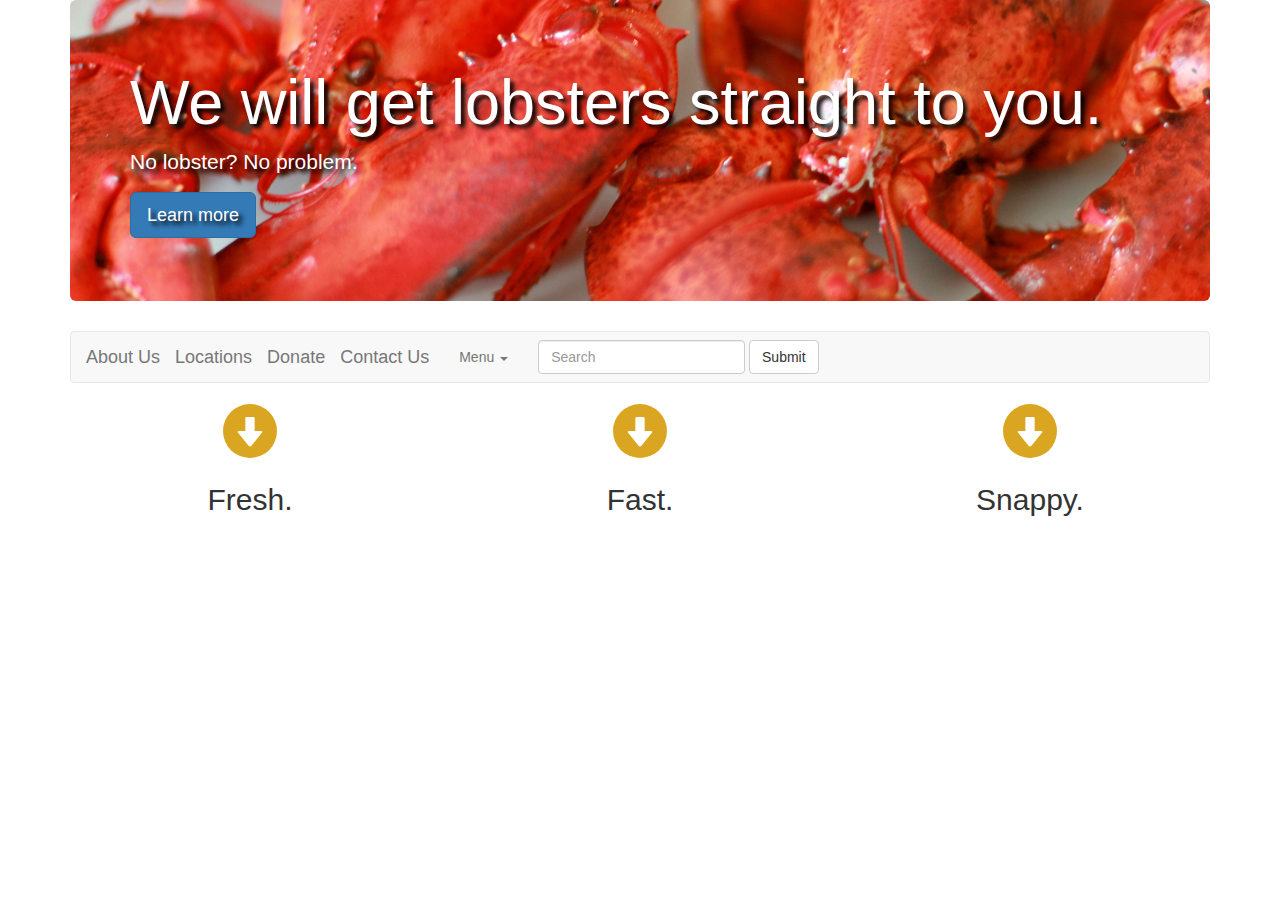
<file: index.html>
﻿<!DOCTYPE html>
<html>
<head>
    <title>Lobster- Get your lobsters here</title>
	<meta charset="utf-8" />
    <link rel="stylesheet" type="text/css" href="Content/bootstrap.min.css" />
    <link rel="stylesheet" type="text/css" href="style.css" />
</head>
<body>
    <div class="container">
        <div class="jumbotron">
            <h1>We will get lobsters straight to you.</h1>
            <p>No lobster? No problem.</p>
            <p><a class="btn btn-primary btn-lg" href="aboutus.html" role="button">Learn more</a></p>
        </div>

        <nav class="navbar navbar-default">
            <div class="container-fluid">
                <div class="navbar-header">
                    <button type="button" class="navbar-toggle collapsed" data-toggle="collapse" data-target="#bs-example-navbar-collapse-1" aria-expanded="false">
                        <span class="sr-only">Toggle navigation</span>
                        <span class="icon-bar"></span>
                        <span class="icon-bar"></span>
                        <span class="icon-bar"></span>
                    </button>
                    <a class="navbar-brand" href="aboutus.html">About Us</a>
                    <a class="navbar-brand" href="#">Locations</a>
                    <a class="navbar-brand" href="funding.html">Donate</a>
                    <a class="navbar-brand" href="#">Contact Us</a>
                </div>
                <div class="collapse navbar-collapse" id="bs-example-navbar-collapse-1">
                    <ul class="nav navbar-nav">
                        <li class="dropdown">
                            <a href="#" class="dropdown-toggle" data-toggle="dropdown" role="button" aria-haspopup="true" aria-expanded="false">Menu <span class="caret"></span></a>
                            <ul class="dropdown-menu">
                                <li><a href="#">Main Lobster</a></li>
                                <li><a href="#">Spiny Lobster</a></li>
                                <li><a href="#">Main Lobster Tail</a></li>
                            </ul>
                        </li>
                    </ul>
                    <form class="navbar-form navbar-left" role="search">
                        <div class="form-group">
                            <input type="text" class="form-control" placeholder="Search">
                        </div>
                        <button type="submit" class="btn btn-default">Submit</button>
                    </form>
                </div><!-- /.navbar-collapse -->
            </div><!-- /.container-fluid -->
        </nav>

        <div class="row">
            <div class="col-sm-4 feature">
                <span class="glyphicon glyphicon-circle-arrow-down"></span>
                <h2>Fresh.</h2>
            </div>
            <div class="col-sm-4 feature">
                <span class="glyphicon glyphicon-circle-arrow-down"></span>
                <h2>Fast.</h2>
            </div>
            <div class="col-sm-4 feature">
                <span class="glyphicon glyphicon-circle-arrow-down"></span>
                <h2>Snappy.</h2>
            </div>
        </div>
    </div>
</body>
</html>
</file>
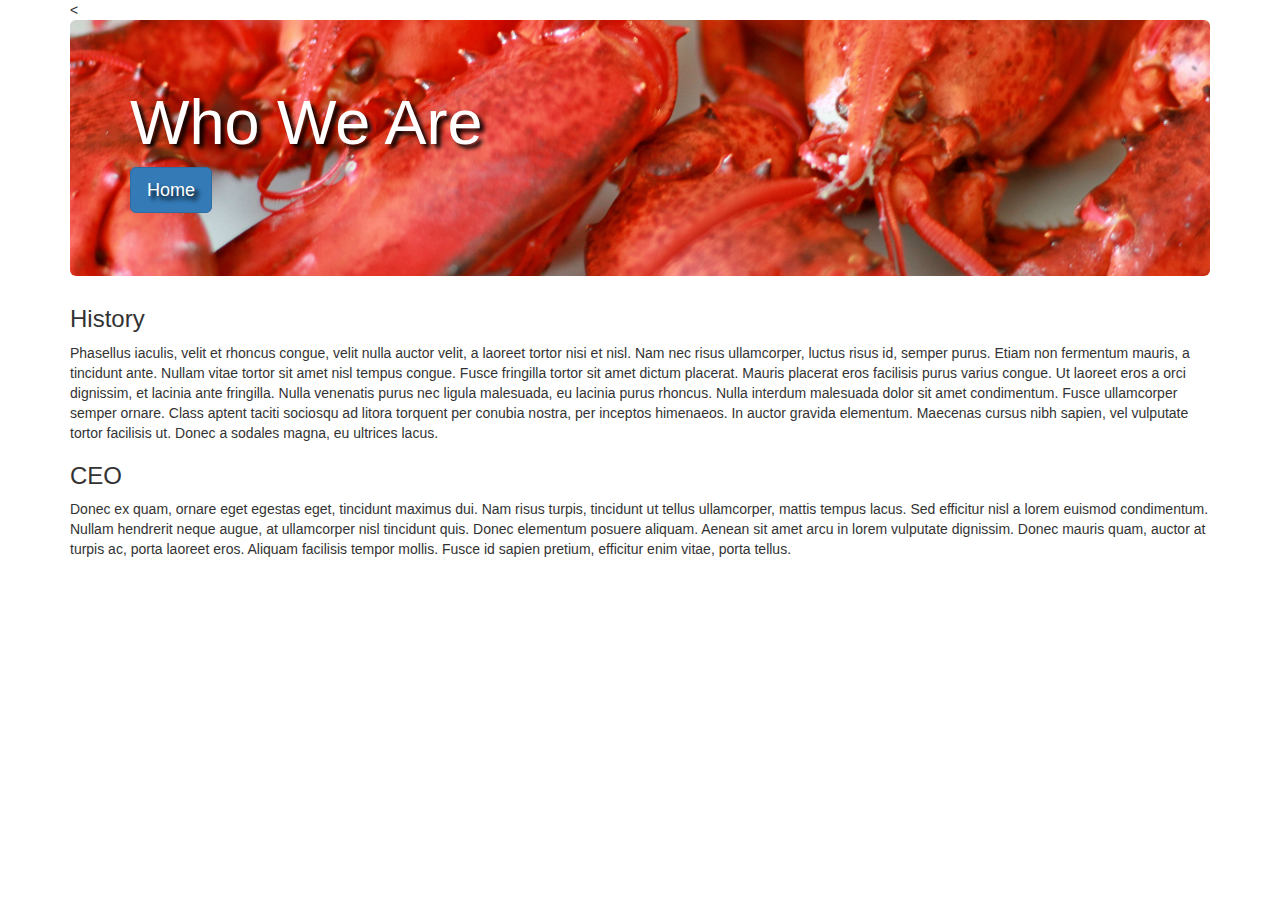
<file: aboutus.html>
﻿<!DOCTYPE html>
<html>
<head>
    <title>About Us</title>
	<meta charset="utf-8" />
    <link rel="stylesheet" type="text/css" href="Content/bootstrap.min.css" />
    <link rel="stylesheet" type="text/css" href="style.css" />
</head>
<body>
    <div class="container">
        <<div class="jumbotron">
    <h1>Who We Are</h1>
    <p><a class="btn btn-primary btn-lg" href="index.html" role="button">Home</a></p>
    </div>
        <div>
            <h3>History</h3>
            <p>Phasellus iaculis, velit et rhoncus congue, velit nulla auctor velit, a laoreet tortor nisi et nisl. 
            Nam nec risus ullamcorper, luctus risus id, semper purus. Etiam non fermentum mauris, a tincidunt ante.
             Nullam vitae tortor sit amet nisl tempus congue. Fusce fringilla tortor sit amet dictum placerat. 
            Mauris placerat eros facilisis purus varius congue. Ut laoreet eros a orci dignissim, et lacinia ante 
            fringilla. Nulla venenatis purus nec ligula malesuada, eu lacinia purus rhoncus. Nulla interdum
             malesuada dolor sit amet condimentum. Fusce ullamcorper semper ornare. Class aptent taciti sociosqu 
            ad litora torquent per conubia nostra, per inceptos himenaeos. In auctor gravida elementum. Maecenas 
            cursus nibh sapien, vel vulputate tortor facilisis ut. Donec a sodales magna, eu ultrices lacus.</p>
            <h3>CEO</h3>
            <p>Donec ex quam, ornare eget egestas eget, tincidunt maximus dui. Nam risus turpis, tincidunt ut 
            tellus ullamcorper, mattis tempus lacus. Sed efficitur nisl a lorem euismod condimentum. Nullam 
            hendrerit neque augue, at ullamcorper nisl tincidunt quis. Donec elementum posuere aliquam. Aenean 
            sit amet arcu in lorem vulputate dignissim. Donec mauris quam, auctor at turpis ac, porta laoreet eros.
             Aliquam facilisis tempor mollis. Fusce id sapien pretium, efficitur enim vitae, porta tellus.</p>
        </div>
    </div>
</body>
</html>
</file>
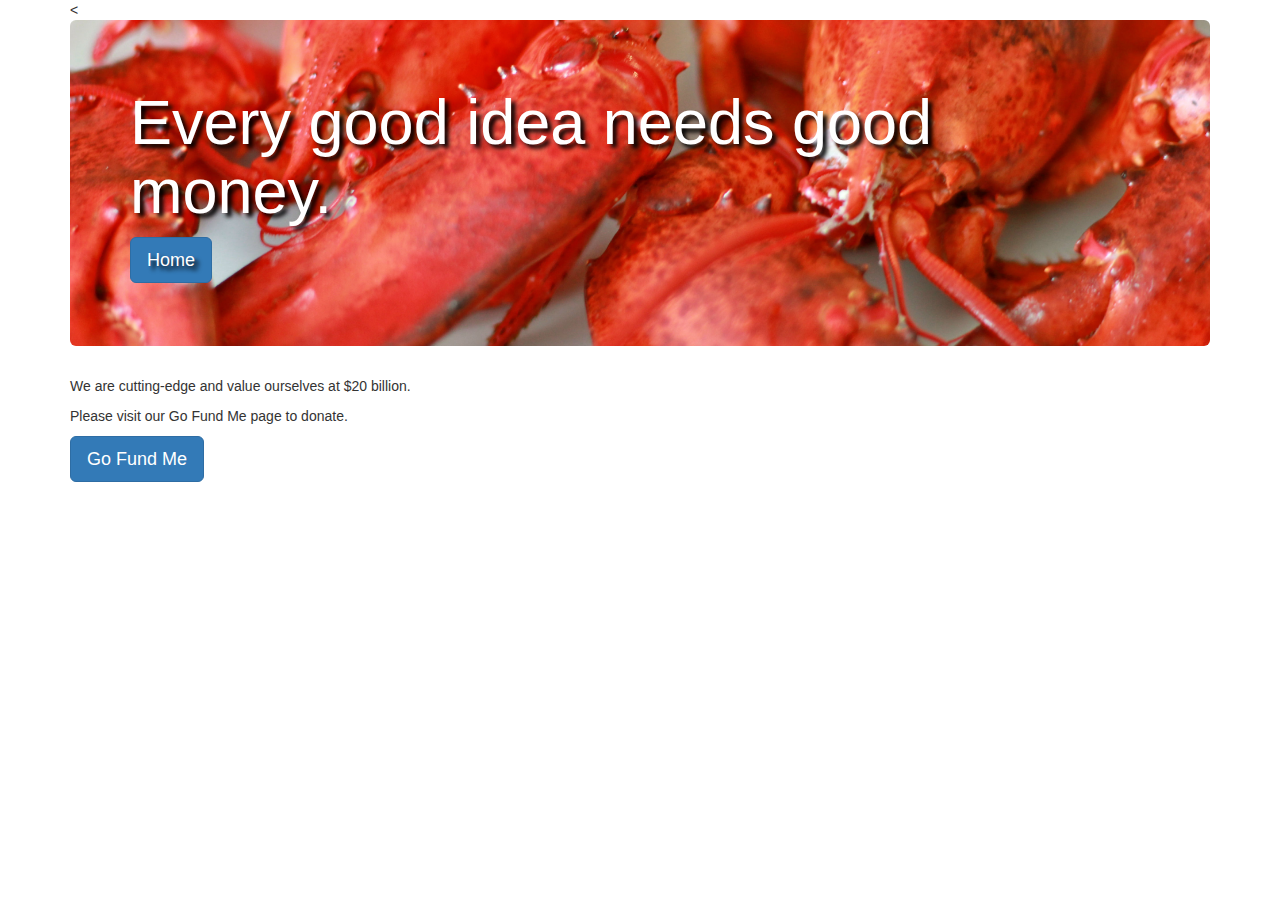
<file: funding.html>
﻿<!DOCTYPE html>
<html>
<head>
    <title>Give Us Your Money</title>
	<meta charset="utf-8" />
    <link rel="stylesheet" type="text/css" href="Content/bootstrap.min.css" />
    <link rel="stylesheet" type="text/css" href="style.css" />
</head>
<body>
    <div class="container">
        <<div class="jumbotron">
    <h1>Every good idea needs good money.</h1>
    <p><a class="btn btn-primary btn-lg" href="index.html" role="button">Home</a></p>
    </div>
        <div>
            <p>We are cutting-edge and value ourselves at $20 billion.</p>
            <p>Please visit our Go Fund Me page to donate.</p>
            <p><a class="btn btn-primary btn-lg" href="https://www.gofundme.com/" role="button">Go Fund Me</a></p>
        </div>
    </div>
</body>
</html>
</file>
<file: style.css>
﻿.jumbotron {
    background-image: url(lobster2.jpg);
    background-position: center, center;
    background-size: cover;
    color: white;
    text-shadow: black 0.3em 0.3em 0.3em;
}
.feature{
    text-align: center;
}
.feature .glyphicon{
    font-size: 400%;
    color: goldenrod;
}
</file>
